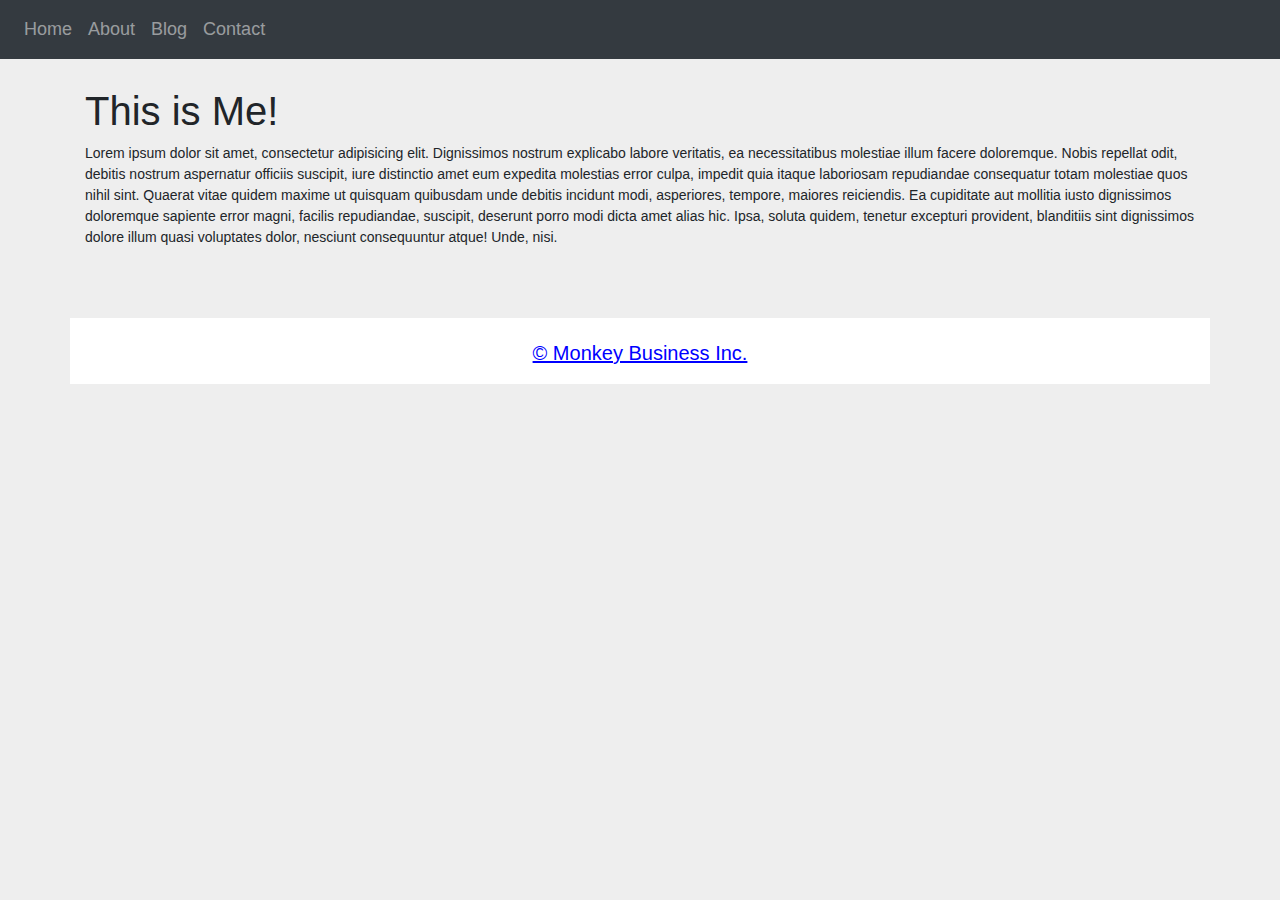
<file: about.html>
<!DOCTYPE html>

<html lang="en">
<head>
    <link href="https://stackpath.bootstrapcdn.com/bootstrap/4.1.3/css/bootstrap.min.css" rel="stylesheet">
    <link href="styles.css" rel="stylesheet">
    <title>My Webpage</title>
</head>
<body>
    <header>
        <nav class="navbar navbar-expand-lg navbar-dark bg-dark">
            <button class="navbar-toggler" type="button" data-toggle="collapse" data-target="#navbarSupportedContent" aria-controls="navbarSupportedContent" aria-expanded="false" aria-label="Toggle navigation">
                <span class="navbar-toggler-icon"></span>
            </button>
            <div class="collapse navbar-collapse" id="navbarSupportedContent">
                <ul class="navbar-nav mr-auto">
                    <li class="nav-item">
                        <a class="nav-link" href="index.html">Home</a>
                    </li>
                    <li class="nav-item">
                        <a class="nav-link" href="about.html">About</a>
                    </li>
                    <li class="nav-item">
                        <a class="nav-link" href="blog.html">Blog</a>
                    </li>
                    <li class="nav-item">
                        <a class="nav-link" href="contact.html">Contact</a>
                    </li>
                </ul>
            </div>
        </nav>
    </header>

    <main>
        <div class="container">
            <h1>This is Me!</h1>
            <p>Lorem ipsum dolor sit amet, consectetur adipisicing elit. Dignissimos nostrum explicabo labore veritatis, ea necessitatibus molestiae illum facere doloremque. Nobis repellat odit, debitis nostrum aspernatur officiis suscipit, iure distinctio amet eum expedita molestias error culpa, impedit quia itaque laboriosam repudiandae consequatur totam molestiae quos nihil sint. Quaerat vitae quidem maxime ut quisquam quibusdam unde debitis incidunt modi, asperiores, tempore, maiores reiciendis. Ea cupiditate aut mollitia iusto dignissimos doloremque sapiente error magni, facilis repudiandae, suscipit, deserunt porro modi dicta amet alias hic. Ipsa, soluta quidem, tenetur excepturi provident, blanditiis sint dignissimos dolore illum quasi voluptates dolor, nesciunt consequuntur atque! Unde, nisi.</p>
        </div>

    </main>

    <footer class="container">
        <div class="row">
            <div class="col-md-12 ">
                <p class="text-center">&copy; Monkey Business Inc.</p>
            </div>
        </div>
    </footer>

<script src="https://code.jquery.com/jquery-3.3.1.slim.min.js" integrity="sha384-q8i/X+965DzO0rT7abK41JStQIAqVgRVzpbzo5smXKp4YfRvH+8abtTE1Pi6jizo" crossorigin="anonymous"></script>
<script src="https://cdnjs.cloudflare.com/ajax/libs/popper.js/1.14.3/umd/popper.min.js" integrity="sha384-ZMP7rVo3mIykV+2+9J3UJ46jBk0WLaUAdn689aCwoqbBJiSnjAK/l8WvCWPIPm49" crossorigin="anonymous"></script>
<script src="https://stackpath.bootstrapcdn.com/bootstrap/4.1.3/js/bootstrap.min.js" integrity="sha384-ChfqqxuZUCnJSK3+MXmPNIyE6ZbWh2IMqE241rYiqJxyMiZ6OW/JmZQ5stwEULTy" crossorigin="anonymous"></script>
</body>
</html>
</file>
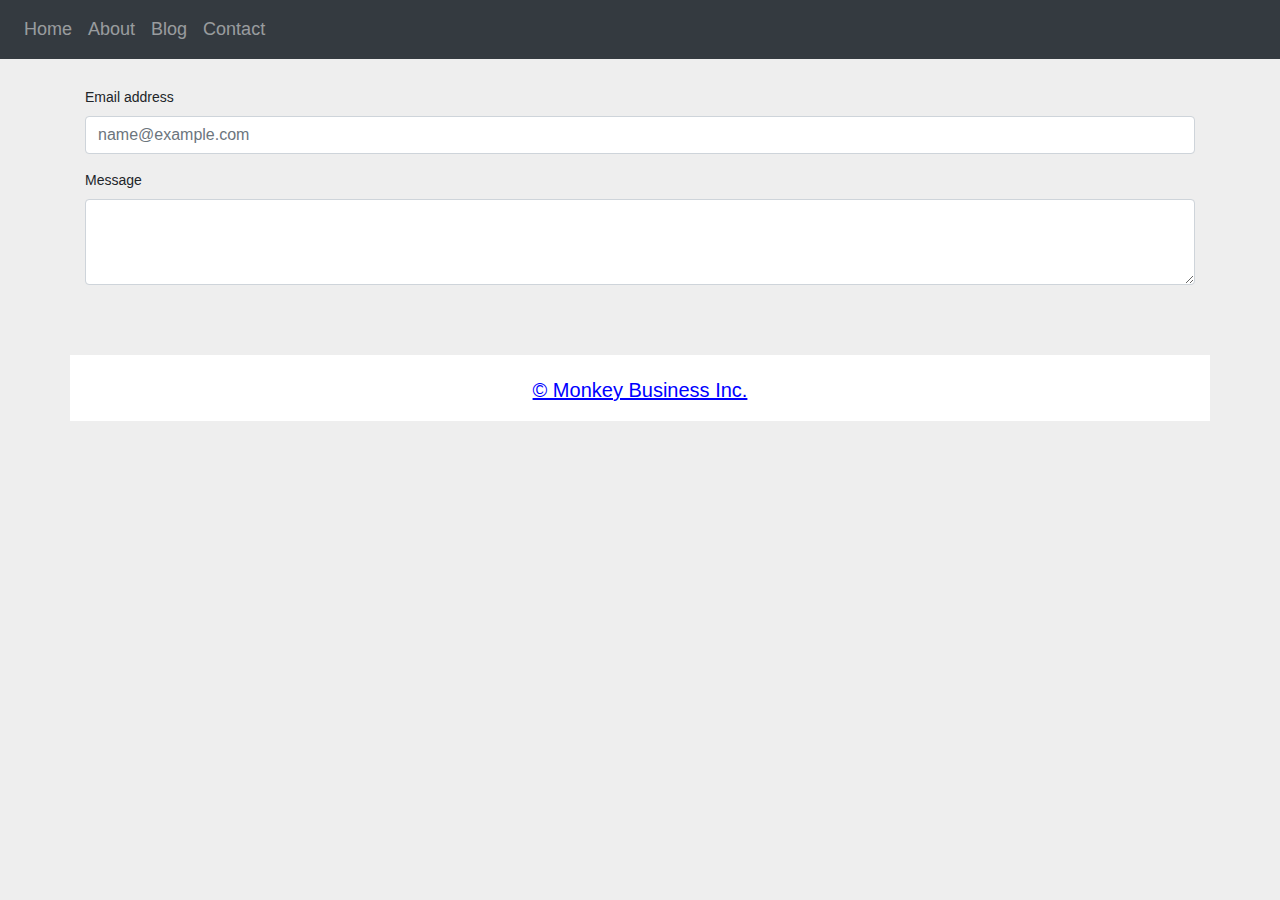
<file: contact.html>
<!DOCTYPE html>

<html lang="en">
<head>
    <link href="https://stackpath.bootstrapcdn.com/bootstrap/4.1.3/css/bootstrap.min.css" rel="stylesheet">
    <link href="styles.css" rel="stylesheet">
    <title>My Webpage</title>
</head>
<body>
    <header>
        <nav class="navbar navbar-expand-lg navbar-dark bg-dark">
            <button class="navbar-toggler" type="button" data-toggle="collapse" data-target="#navbarSupportedContent" aria-controls="navbarSupportedContent" aria-expanded="false" aria-label="Toggle navigation">
                <span class="navbar-toggler-icon"></span>
            </button>
            <div class="collapse navbar-collapse" id="navbarSupportedContent">
                <ul class="navbar-nav mr-auto">
                    <li class="nav-item">
                        <a class="nav-link" href="index.html">Home</a>
                    </li>
                    <li class="nav-item">
                        <a class="nav-link" href="about.html">About</a>
                    </li>
                    <li class="nav-item">
                        <a class="nav-link" href="blog.html">Blog</a>
                    </li>
                    <li class="nav-item">
                        <a class="nav-link" href="contact.html">Contact</a>
                    </li>
                </ul>
            </div>
        </nav>
    </header>
    <main>
        <section class="container">
            <form>
              <div class="form-group">
                <label for="exampleFormControlInput1">Email address</label>
                <input type="email" class="form-control" id="exampleFormControlInput1" placeholder="name@example.com">
              </div>
              <div class="form-group">
                <label for="exampleFormControlTextarea1">Message</label>
                <textarea class="form-control" id="exampleFormControlTextarea1" rows="3"></textarea>
              </div>
            </form>
        </section>
    </main>

    <footer class="container">
        <div class="row">
            <div class="col-md-12 ">
                <p class="text-center">&copy; Monkey Business Inc.</p>
            </div>
        </div>
    </footer>

<script src="https://code.jquery.com/jquery-3.3.1.slim.min.js" integrity="sha384-q8i/X+965DzO0rT7abK41JStQIAqVgRVzpbzo5smXKp4YfRvH+8abtTE1Pi6jizo" crossorigin="anonymous"></script>
<script src="https://cdnjs.cloudflare.com/ajax/libs/popper.js/1.14.3/umd/popper.min.js" integrity="sha384-ZMP7rVo3mIykV+2+9J3UJ46jBk0WLaUAdn689aCwoqbBJiSnjAK/l8WvCWPIPm49" crossorigin="anonymous"></script>
<script src="https://stackpath.bootstrapcdn.com/bootstrap/4.1.3/js/bootstrap.min.js" integrity="sha384-ChfqqxuZUCnJSK3+MXmPNIyE6ZbWh2IMqE241rYiqJxyMiZ6OW/JmZQ5stwEULTy" crossorigin="anonymous"></script>
</body>
</html>
</file>
<file: styles.css>
img {
    width: auto;
    max-height: 300px;
    opacity: 0.9;
    padding: 1em 0;
    display: block;
}

body {
    font-family: Helvetica, sans-serif;
    font-size: 16px;
    margin: 0;
    padding: 0;
    background-color: #eee;
}

main {
    margin-top: 2em;
    margin-bottom: 5em;
    background-color: #eee;
    font-family: Helvetica, sans-serif;
    font-size: 14px;
}

footer {
    background-color: #fff;
    font-size: 20px;
    padding-top: 1em;
    color: blue;
    text-decoration: underline;
}

.nav-link {
    font-family: Arial;
    font-weight: normal;
    color: #fff;
    text-decoration: none;
    font-size: 18px;
}
</file>
